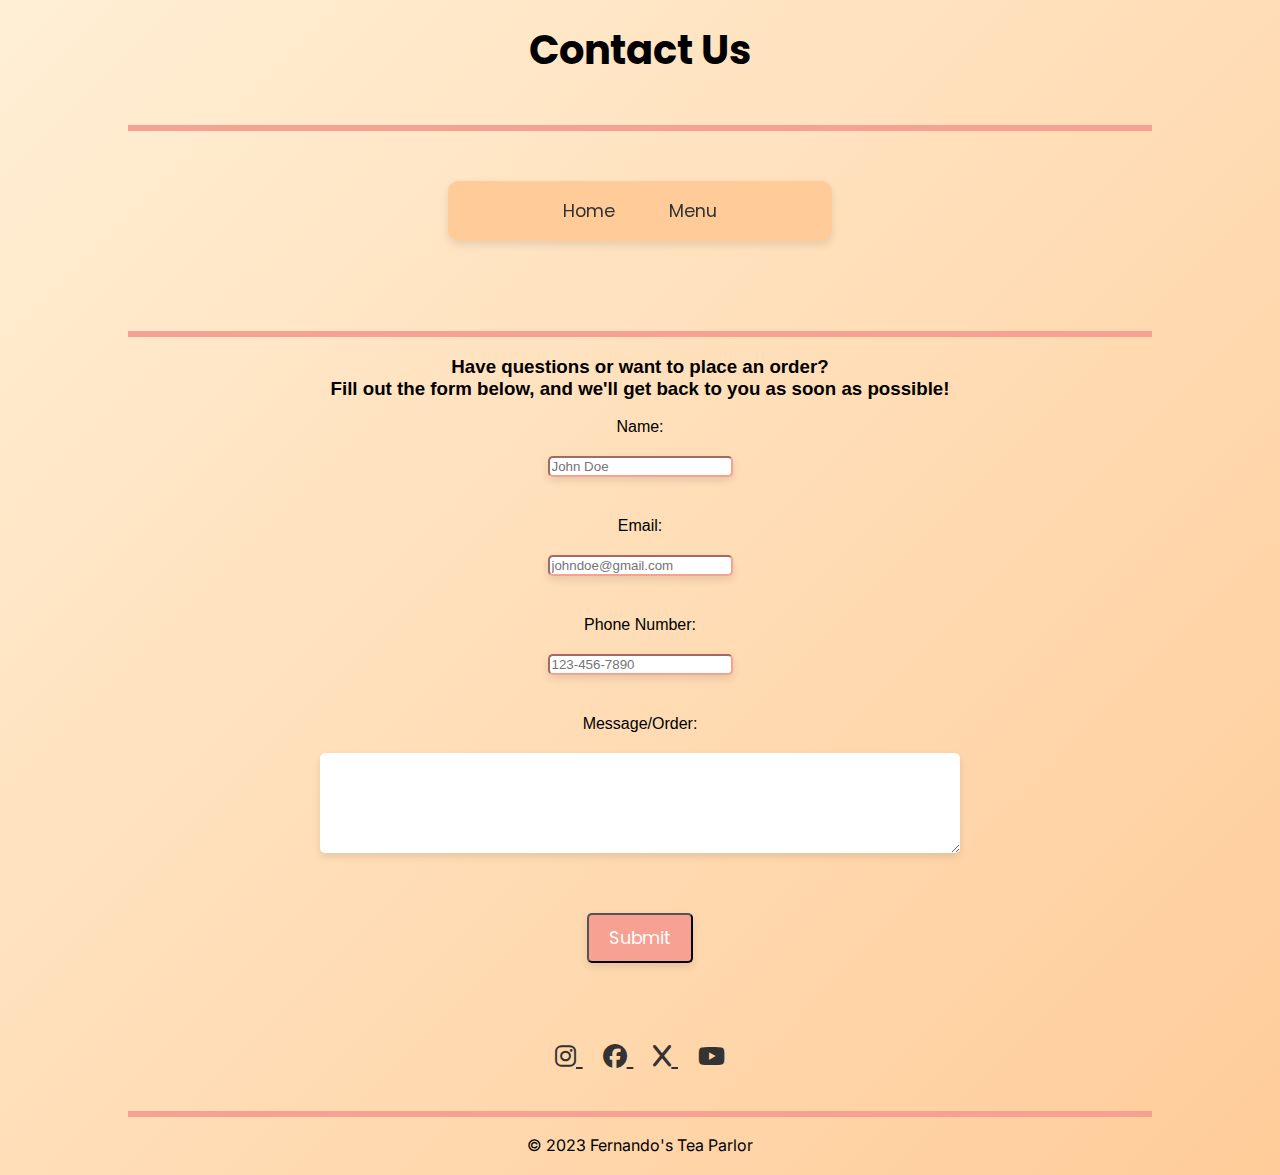
<file: contact.html>
<!DOCTYPE html>
<html>
  <head>
    <title>Restaurant Home Page</title>
    <meta charset="UTF-8" />
    <link rel="stylesheet" href="styles.css" />
    <link rel="preconnect" href="https://fonts.googleapis.com" />
    <link rel="preconnect" href="https://fonts.gstatic.com" crossorigin />
    <link
      href="https://fonts.googleapis.com/css2?family=Poppins:ital,wght@0,100;0,200;0,300;0,400;0,500;0,600;0,700;0,800;0,900;1,100;1,200;1,300;1,400;1,500;1,600;1,700;1,800;1,900&display=swap"
      rel="stylesheet"
    />
    <link
      href="https://fonts.googleapis.com/css2?family=Inter:ital,opsz,wght@0,14..32,100..900;1,14..32,100..900&family=Poppins:ital,wght@0,100;0,200;0,300;0,400;0,500;0,600;0,700;0,800;0,900;1,100;1,200&display=swap"
      rel="stylesheet"
    />
    <link
      rel="stylesheet"
      href="https://cdnjs.cloudflare.com/ajax/libs/font-awesome/6.4.2/css/all.min.css"
    />
  </head>
  <body>



    <h1 class="contact-title">Contact Us</h1>
    <div class="contitle-div"></div>

    <div class="contact-nav">
      <nav>
        <p>
          <a href="homepage.html" target="_blank">Home</a>
          <a href="index.html" target="_blank">Menu</a>
        </p>
      </nav>
    </div>
    <div class="connav-div"></div>

    <h3 class="form-txt">
      Have questions or want to place an order? <br />
      Fill out the form below, and we'll get back to you as soon as possible!
    </h3>

    <form class="contact-form">
      <div class="contact-div">
        <label for="name">Name:</label>
        <input
          type="text"
          id="name"
          name="name"
          required
          placeholder="John Doe"
        />
      </div>

      <div class="contact-div">
        <label for="email">Email:</label>
        <input
          type="email"
          id="email"
          name="email"
          required
          placeholder="johndoe@gmail.com"
        />
      </div>

      <div class="contact-div">
        <label for="phone">Phone Number:</label>
        <input type="tel" id="phone" name="phone" placeholder="123-456-7890" />
      </div>

      <div class="contact-div">
        <label for="message">Message/Order:</label>
        <textarea
          id="message"
          name="message"
          required
          placeholder=""
        ></textarea>
      </div>

      <div class="contact-div">
        <input type="submit" value="Submit" id="submit" />
      </div>
    </form>
  </div>

    <div class="social-links">
      <a href="https://www.instagram.com/" target="_blank">
        <i class="fab fa-instagram"></i>
      </a>
      <a href="https://www.facebook.com/" target="_blank">
        <i class="fab fa-facebook"></i>
      </a>
      <a href="https://www.x.com/" target="_blank">
        <i class="fab fa-x"></i>
      </a>
      <a href="https://www.youtube.com/" target="_blank">
        <i class="fab fa-youtube"></i>
      </a>
    </div>

    <div class="footer-div"></div>

    <footer class="homepage-footer">
      <p>&copy; 2023 Fernando's Tea Parlor</p>
    </footer>
  </body>
</html>
</file>
<file: styles.css>
* {
  scroll-behavior: smooth;
  box-sizing: border-box;
}

body {
  background: linear-gradient(135deg, #ffefd5, #ffcc99);
  scroll-behavior: smooth;
  margin: 0;
  padding: 0;
  font-family: "Arial";
  display: flex;
  flex-direction: column;
  align-items: center;
}

@media screen and (max-width: 768px) {
  .menu-table {
    width: 90%;
  }

  .menu-table td {
    display: block;
    text-align: center;
    padding: 10px;
  }
}

@media screen and (max-width: 768px) {
  .nav-links a {
    flex: 1 1 100%;
    text-align: center;
  }
}

h1 {
  margin-top: 20px;
  text-align: center;
  font-family: "Poppins", sans-serif;
  font-weight: 700;
  font-size: 2.5rem;
}

p {
  font-family: "Inter", sans-serif;
  font-size: 1rem;
  line-height: 1.6;
}

.title {
  margin-bottom: 10px;
}

.title_line {
  border: solid #f6a192;
  width: 90%;
  max-width: 1200px;
  margin: 20px auto auto;
  margin-top: 5px;
}

.menu {
  margin-bottom: 10px;
  margin-top: 20px;
  text-align: center;
}

.menu_line {
  border: solid #f6a192;
  width: 90%;
  max-width: 1200px;
  margin: 20px auto auto;
  margin-top: 10px;
}

.nav-links {
  display: flex;
  justify-content: center;
  gap: 15px;
}

.nav-div {
  display: flex;
  justify-content: center;
  align-items: center;
  background-color: #ffcc99;
  width: 90%;
  max-width: 1200px;
  height: 50px;
  height: 60px;
  position: sticky;
  top: 0;
  border-radius: 10px;
  margin-top: 10px;
  margin-bottom: 25px;
  box-shadow: 0px 4px 8px rgba(0, 0, 0, 0.1);
  z-index: 1000;
  padding: 10px 0;
}

.nav {
  display: flex;
  flex-wrap: wrap;
  justify-content: center;
  gap: 10px;
}

.nav-links a {
  margin: 0 10px;
  text-decoration: none;
  color: #333;
  font-family: "Poppins", sans-serif;
  font-size: 1.1rem;
  padding: 10px 15px;
  transition: all 0.3s ease-in-out;
}

.nav-links a:hover {
  color: #fff;
  background-color: #f6a192;
  border-radius: 5px;
}

.menu-table {
  width: 100%;
  margin: 0 auto;
  border-collapse: collapse;
}
.menu-table td {
  padding: 15px;
  border-bottom: 1px solid #ddd;
}
.menu-table tr:last-child td {
  border-bottom: none;
}

.menu-table tr:hover {
  background-color: #f0f0f0;
  cursor: pointer;
  transition: background-color 0.3s;
}

#mainc,
#desserts,
#drinks {
  margin-top: 40px;
  text-align: center;
}

#appetizers {
  text-align: center;
  margin-top: 25px;
}

.app-list {
  text-align: center;
}

.app_line,
.mainc-div,
.desserts-div,
.drinks-div {
  border: solid #f6a192;
  width: 90%;
  max-width: 1200px;
  margin: 20px auto;
  padding: 10px;
  background-color: #f5fffa;
  border-radius: 5px;
  box-shadow: 0px 4px 8px rgba(0, 0, 0, 0.1);
}

.app-list {
  border-radius: 10px;
}

.img-box,
.mainc-img,
.desserts-img {
  display: flex;
  justify-content: center;
  align-items: center;
  flex-wrap: wrap;
}

img {
  margin: 10px;
  border: 3px solid #f6a192;
  border-radius: 5px;
  box-shadow: 0px 4px 8px rgba(0, 0, 0, 0.1);
}

#mainc {
  display: flex;
  top: 700px;
  left: 0;
  right: 0;
  margin-left: auto;
  margin-right: auto;
  width: fit-content;
  font-family: "Arial";
}

.mainc-div {
  display: flex;
  justify-content: center;
  border: solid #f6a192;
  border-width: 2px;
  padding: 5px;
  padding-bottom: 10px;
  margin-bottom: 50px;
  padding-left: 13px;
}

#desserts {
  display: flex;
  top: 1350px;
  left: 0;
  right: 0;
  margin-left: auto;
  margin-right: auto;
  width: fit-content;
  font-family: "Arial";
}

.desserts-div {
  display: flex;
  top: 1400px;
  left: 400px;
  right: 400px;
  border: solid #f6a192;
  border-width: 2px;
  padding: 5px;
  padding-bottom: 10px;
}

#drinks {
  display: flex;
  top: 1900px;
  left: 0;
  right: 0;
  margin-left: auto;
  margin-right: auto;
  width: fit-content;
}

.tea-div {
  display: flex;
  border: solid #f6a192;
}

.tea-list,
.coffee-text {
  display: flex;
  justify-content: center;
  align-items: center;
  flex-wrap: wrap;
}

.tea-img {
  display: flex;
  justify-content: space-evenly;
}

.coffee-img {
  display: flex;
  justify-content: space-evenly;
}

.title-banner {
  background-image: url(https://img1.wsimg.com/isteam/ip/032c0519-b23c-4303-8a56-cdf29bf2cc59/Tea%20pic.jpg/:/cr=t:9.77%25,l:0%25,w:100%25,h:80.45%25/rs=w:1284,h:1284,cg=true);
  background-size: cover;
  background-position: center;
  background-repeat: no-repeat;
  display: flex;
  justify-content: center;
  align-items: center;
  text-align: center;
  color: white;
  text-shadow: 2px 2px 5px rgba(0, 0, 0, 0.5);
  box-shadow: 2px 2px 5px rgba(0, 0, 0, 0.5);
  font-size: 2rem;
  height: 300px;
  width: 100%;
  border-bottom: solid 5px #f6a192;
}

.title-banner h1 {
  margin: 0;
  font-size: 2.5rem;
  text-align: center;
}

.home-nav {
  display: flex;
  justify-content: center;
  align-items: center;
  background-color: #ffcc99;
  width: 20%;
  max-width: 1200px;
  height: 50px;
  height: 60px;
  position: sticky;
  top: 0;
  border-radius: 10px;
  margin-top: 50px;
  margin-bottom: 50px;
  box-shadow: 0px 4px 8px rgba(0, 0, 0, 0.1);
  z-index: 1000;
}

.home-nav a {
  margin: 0 10px;
  text-decoration: none;
  color: #333;
  font-family: "Poppins", sans-serif;
  font-size: 1.1rem;
  padding: 10px 15px;
  transition: all 0.3s ease-in-out;
}

.home-nav a:hover {
  color: #fff;
  background-color: #f6a192;
  border-radius: 5px;
}

.order-div {
  border: solid #f6a192;
  width: 80%;
}

.abt-title {
  text-align: center;
  color: #333;
  background-color: #ffcc99;
  padding: 10px;
  border-radius: 5px;
  box-shadow: 0px 4px 8px rgba(0, 0, 0, 0.1);
}

#abt-txt-1 {
  text-align: left;
  width: 70%;
  margin-left: 20px;
  margin-bottom: 0px;
  padding-bottom: 0px;
}

#abt-txt-2 {
  margin-left: 40px;
  margin-right: 20px;
  margin-top: 0px;
  padding-top: 0px;
}

.abt-container {
  display: flex;
  align-items: center;
  margin: 20px;
}

#abt-div-1 {
  flex: 1;
}

.abt-img {
  margin-left: 20px;
  margin-right: 120px;
}

.abt-div {
  border: solid #f6a192;
  width: 80%;
}

.cust-title {
  text-align: center;
  color: #333;
  background-color: #ffcc99;
  padding: 10px;
  border-radius: 5px;
  box-shadow: 0px 4px 8px rgba(0, 0, 0, 0.1);
}

.test-div {
  display: flex;
  justify-content: space-between;
  width: 85%;
  border: solid #f6a192 5px;
  border-radius: 10px;
  box-shadow: 0px 4px 8px rgba(0, 0, 0, 0.1);
}

.name-div-1,
.name-div-2,
.name-div-3 {
  flex: 1;
  text-align: center;
  border: solid #f6a192;
  margin: 0px;
  line-height: 1.8;
  padding: 2px;
  font-style: italic;
}

.cust-div {
  border: solid #f6a192;
  width: 80%;
  margin-top: 40px;
}

.hours-title {
  text-align: center;
  color: #333;
  background-color: #ffcc99;
  padding: 10px;
  border-radius: 5px;
  box-shadow: 0px 4px 8px rgba(0, 0, 0, 0.1);
}

.hours-div {
  border: solid #f6a192;
  width: 50%;
  max-width: 1200px;
  margin: 20px auto;
  padding: 10px;
  background-color: #f5fffa;
  border-radius: 5px;
  box-shadow: 0px 4px 8px rgba(0, 0, 0, 0.1);
}

.monfri-div,
.sat-div,
.sun-div {
  display: inline-flex;
  justify-content: space-evenly;
  width: 100%;
}

.loc-div {
  text-align: center;
  width: 100%;
  max-width: 600px;
  margin: 0 auto;
}

.loc-div iframe {
  width: 100%;
  height: 100%;
  border: 0;
}

.footer-div {
  border: solid #f6a192;
  width: 80vw;
  margin-top: 40px;
  margin-left: auto;
  margin-right: auto;
}

.homepage-footer {
  text-align: center;
}

.social-links {
  text-align: center;
  margin-top: 20px;
}

.social-links a {
  font-size: 24px;
  margin: 0 10px;
  color: #333;
  transition: color 0.3s;
}

.social-links a:hover {
  color: #ff6600;
}

.contact-title {
  text-align: center;
  margin-bottom: 5px;
}

.contitle-div {
  border: solid #f6a192;
  width: 80vw;
  margin-top: 40px;
  margin-left: auto;
  margin-right: auto;
}

.contact-nav {
  display: flex;
  justify-content: center;
  align-items: center;
  background-color: #ffcc99;
  width: 30%;
  max-width: 1200px;
  height: 50px;
  height: 60px;
  position: sticky;
  top: 0;
  border-radius: 10px;
  margin-top: 50px;
  margin-bottom: 50px;
  box-shadow: 0px 4px 8px rgba(0, 0, 0, 0.1);
  z-index: 1000;
  border-bottom: 5px;
}

.contact-nav a {
  margin: 0 10px;
  text-decoration: none;
  color: #333;
  font-family: "Poppins", sans-serif;
  font-size: 1.1rem;
  padding: 10px 15px;
  transition: all 0.3s ease-in-out;
}

.contact-nav a:hover {
  color: #fff;
  background-color: #f6a192;
  border-radius: 5px;
}

.connav-div {
  border: solid #f6a192;
  width: 80vw;
  margin-top: 40px;
  margin-left: auto;
  margin-right: auto;
}

.contact-form {
  display: flex;
  flex-direction: column;
  align-items: center;
  width: 100%;
}

.contact-div {
  width: 100%;
  margin-bottom: 40px;
  display: flex;
  flex-direction: column;
  align-items: center;
}

#submit {
  margin-top: 20px;
  padding: 10px 20px;
  border-radius: 5px;
  background-color: #f6a192;
  color: white;
  font-size: 1.1rem;
  font-family: "Poppins", sans-serif;
  cursor: pointer;
  margin-bottom: 20px;
  box-shadow: 0px 4px 8px rgba(0, 0, 0, 0.1);
}

#message,
#phone,
#email,
#name {
  margin-top: 20px;
  border-radius: 5px;
  border-color: #f6a192;
  box-shadow: 0px 4px 8px rgba(0, 0, 0, 0.1);
}

#message {
  height: 100px;
  width: 50%;
  border: 5px;
}

.form-txt {
  text-align: center;
}
</file>
